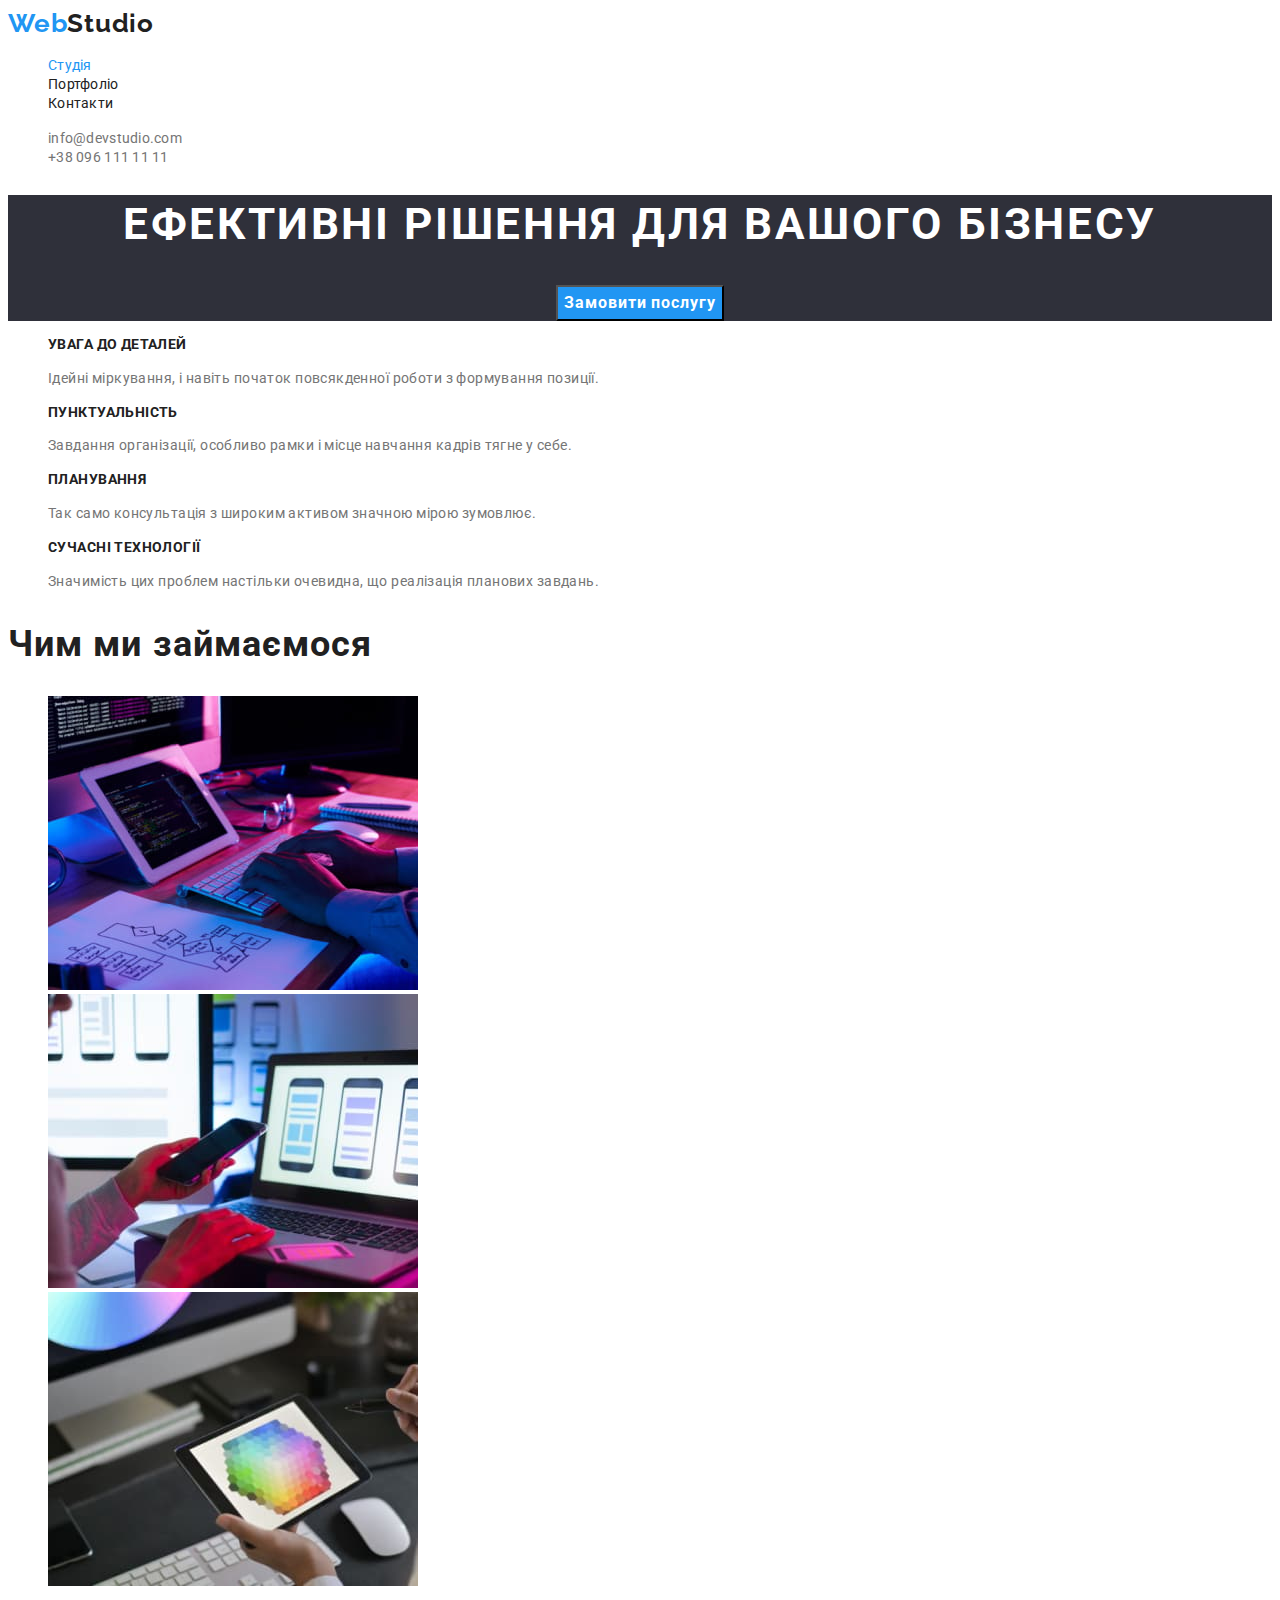
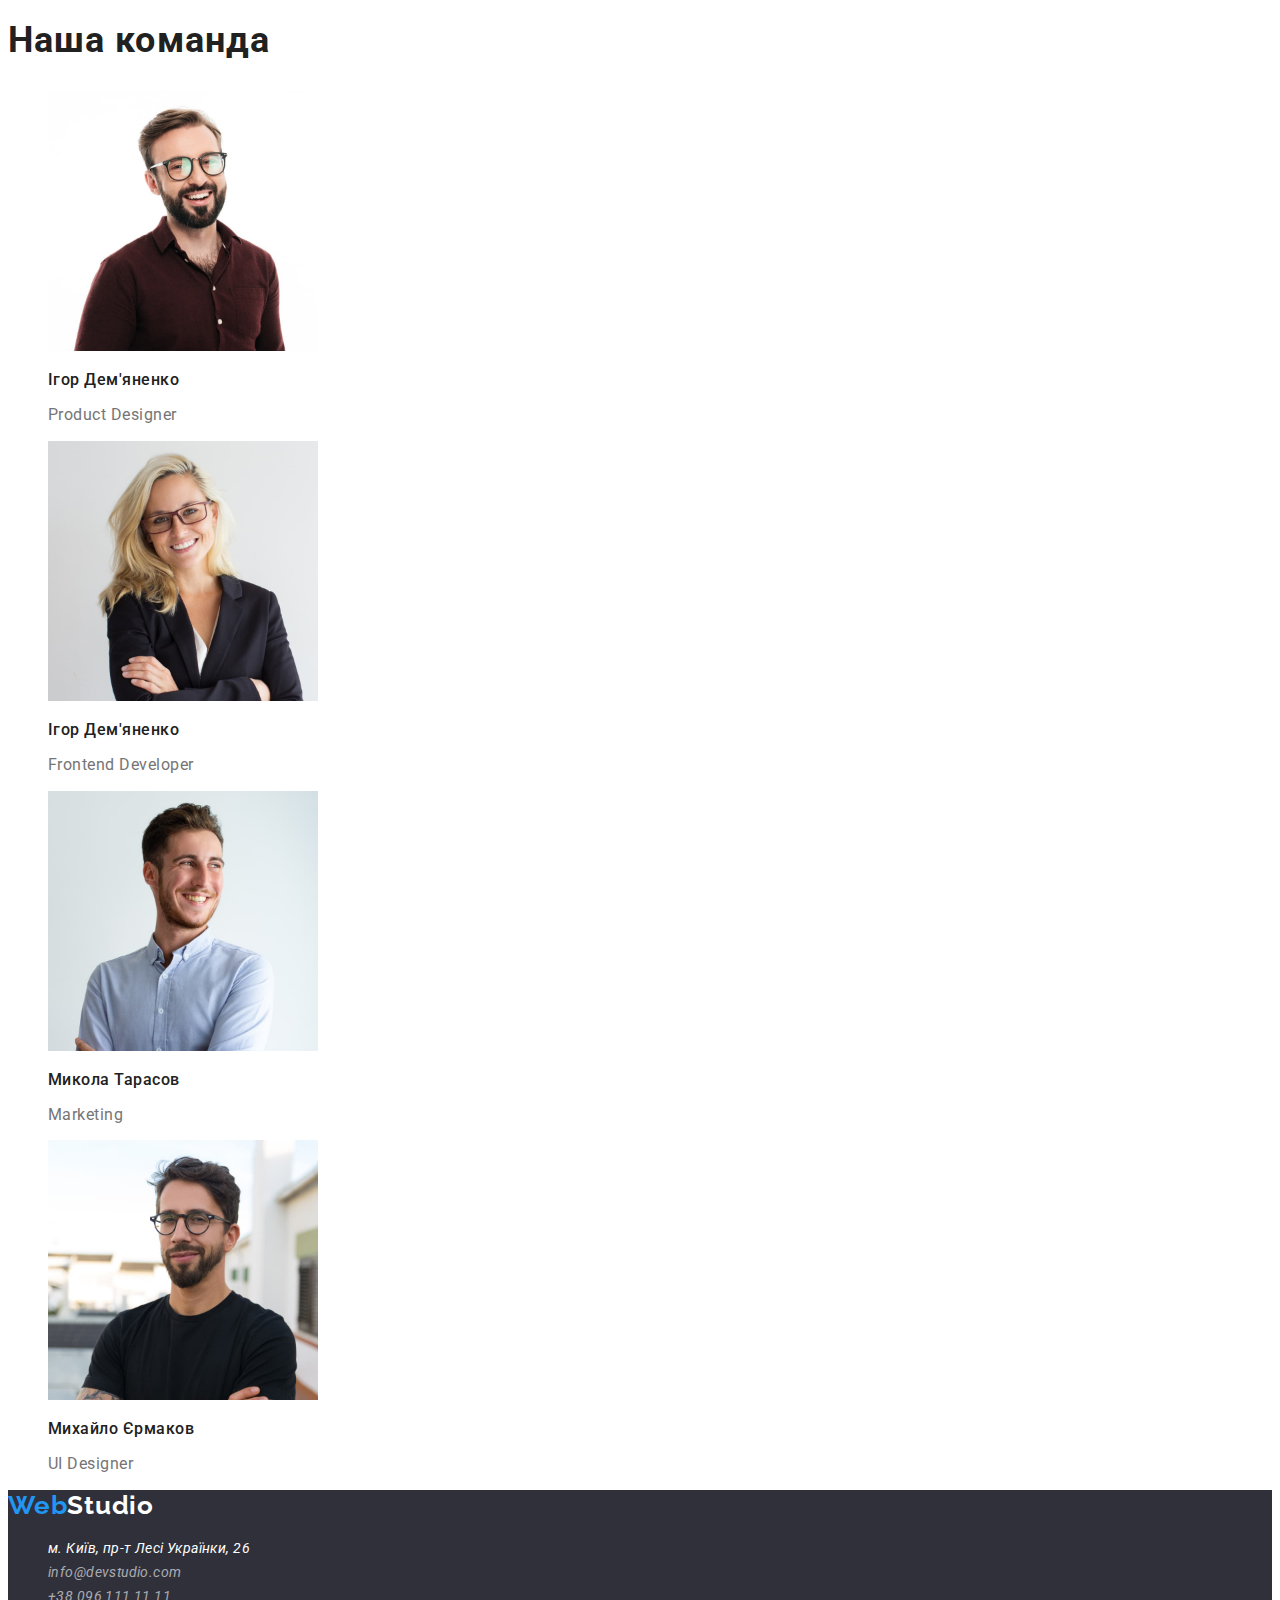
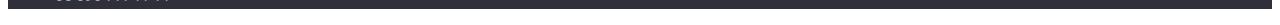
<file: index.html>
<!DOCTYPE html>
<html lang="uk">
  <head>
    <meta charset="UTF-8" />
    <meta http-equiv="X-UA-Compatible" content="IE=edge" />
    <meta name="viewport" content="width=device-width, initial-scale=1.0" />
    <title>WebStudio</title>
    <link rel="stylesheet" href="./css/styles.css" />
    <link rel="preconnect" href="https://fonts.googleapis.com" />
    <link rel="preconnect" href="https://fonts.gstatic.com" crossorigin />
    <link
      href="https://fonts.googleapis.com/css2?family=Raleway:wght@700&family=Roboto:wght@400;500;700;900&display=swap"
      rel="stylesheet"
    />
  </head>
  <body>
    <!----------------- HEADER ----------------------->
    <header class="page-header">
      <nav>
        <a class="logo" href="#">Web<span class="color-tagb">Studio</span></a>
        <ul class="site-nav list">
          <li><a href="./index.html" class="list-item current">Студія</a></li>
          <li><a href="./portfolio.html" class="list-item">Портфоліо</a></li>
          <li><a href="#" class="list-item">Контакти</a></li>
        </ul>
      </nav>
      <ul class="auth-nav list">
        <li><a class="head-mail" href="mailto:info@devstudio.com">info@devstudio.com</a></li>
        <li><a class="head-phone" href="tel:+380961111111">+38 096 111 11 11</a></li>
      </ul>
    </header>
    <main>
      <!---------------------- hero ------------------------->
      <section class="hero">
        <h1 class="hero-title">Ефективні рішення для вашого бізнесу</h1>
        <button class="hero-btn" type="button">Замовити послугу</button>
      </section>

      <!----------------------features  ------------------------>

      <section class="features">
        <h2 class="hidden-title">особливості</h2>
        <ul>
          <li>
            <h3 class="features-title">УВАГА ДО ДЕТАЛЕЙ</h3>
            <p class="text">
              Ідейні міркування, і навіть початок повсякденної роботи з формування позиції.
            </p>
          </li>
          <li>
            <h3 class="features-title">ПУНКТУАЛЬНІСТЬ</h3>
            <p class="text">
              Завдання організації, особливо рамки і місце навчання кадрів тягне у себе.
            </p>
          </li>
          <li>
            <h3 class="features-title">ПЛАНУВАННЯ</h3>
            <p class="text">Так само консультація з широким активом значною мірою зумовлює.</p>
          </li>
          <li>
            <h3 class="features-title">СУЧАСНІ ТЕХНОЛОГІЇ</h3>
            <p class="text">
              Значимість цих проблем настільки очевидна, що реалізація планових завдань.
            </p>
          </li>
        </ul>
      </section>
      <!----------------------what we do  ------------------------>

      <section class="work">
        <h2 class="work-title">Чим ми займаємося</h2>
        <ul>
          <li><img src="./images/box_1.jpg" alt="планшет" width="370" /></li>
          <li><img src="./images/box_2.jpg" alt="ноутбук" width="370" /></li>
          <li><img src="./images/box_3.jpg" alt="айпад" width="370" /></li>
        </ul>
      </section>

      <!----------------------our team  ------------------------>

      <section class="team">
        <h2 class="team-title">Наша команда</h2>
        <ul>
          <li>
            <img src="./images/img_1.jpg" alt="чоловік" width="270" />
            <h3 class="name">Ігор Дем'яненко</h3>
            <p class="profession">Product Designer</p>
          </li>
          <li>
            <img src="./images/img_2.jpg" alt="жінка" width="270" />
            <h3 class="name">Ігор Дем'яненко</h3>
            <p class="profession">Frontend Developer</p>
          </li>
          <li>
            <img src="./images/img_3.jpg" alt="чоловік" width="270" />
            <h3 class="name">Микола Тарасов</h3>
            <p class="profession">Marketing</p>
          </li>
          <li>
            <img src="./images/img_4.jpg" alt="чоловік" width="270" />
            <h3 class="name">Михайло Єрмаков</h3>
            <p class="profession">UI Designer</p>
          </li>
        </ul>
      </section>
    </main>
    <!---------------------footer ------------------------>

    <footer class="footer">
      <a href="./index.html" class="logo">Web<span class="color-tagw">Studio</span></a>
      <address>
        <ul>
          <li>
            <a
              class="map"
              href="https://goo.gl/maps/86U5GBCqMfjBJhed8"
              target="_blank"
              rel="noopener noreferrer nofollow"
              >м. Київ, пр-т Лесі Українки, 26</a
            >
          </li>
          <li><a class="foot-mail" href="mailto:info@devstudio.com">info@devstudio.com</a></li>
          <li><a class="foot-phone" href="tel:+380961111111">+38 096 111 11 11</a></li>
        </ul>
      </address>
    </footer>
  </body>
</html>
</file>
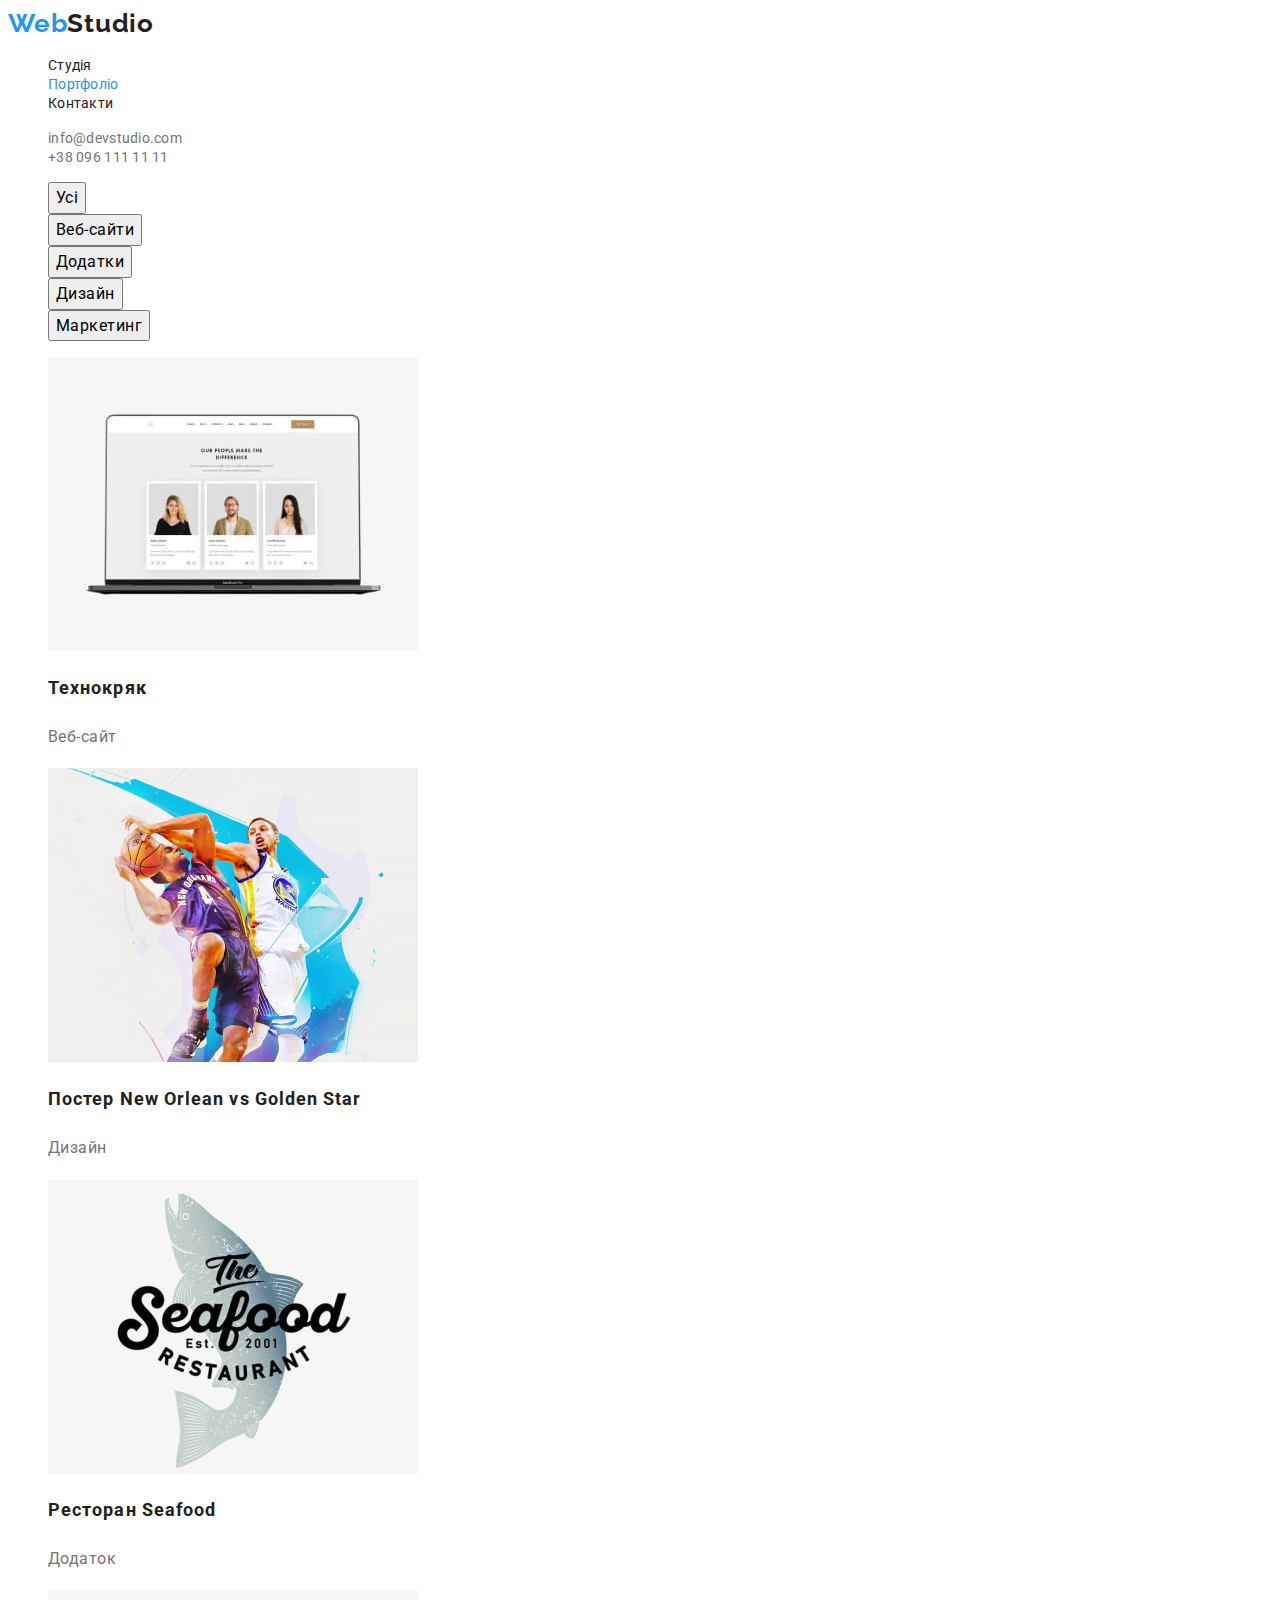
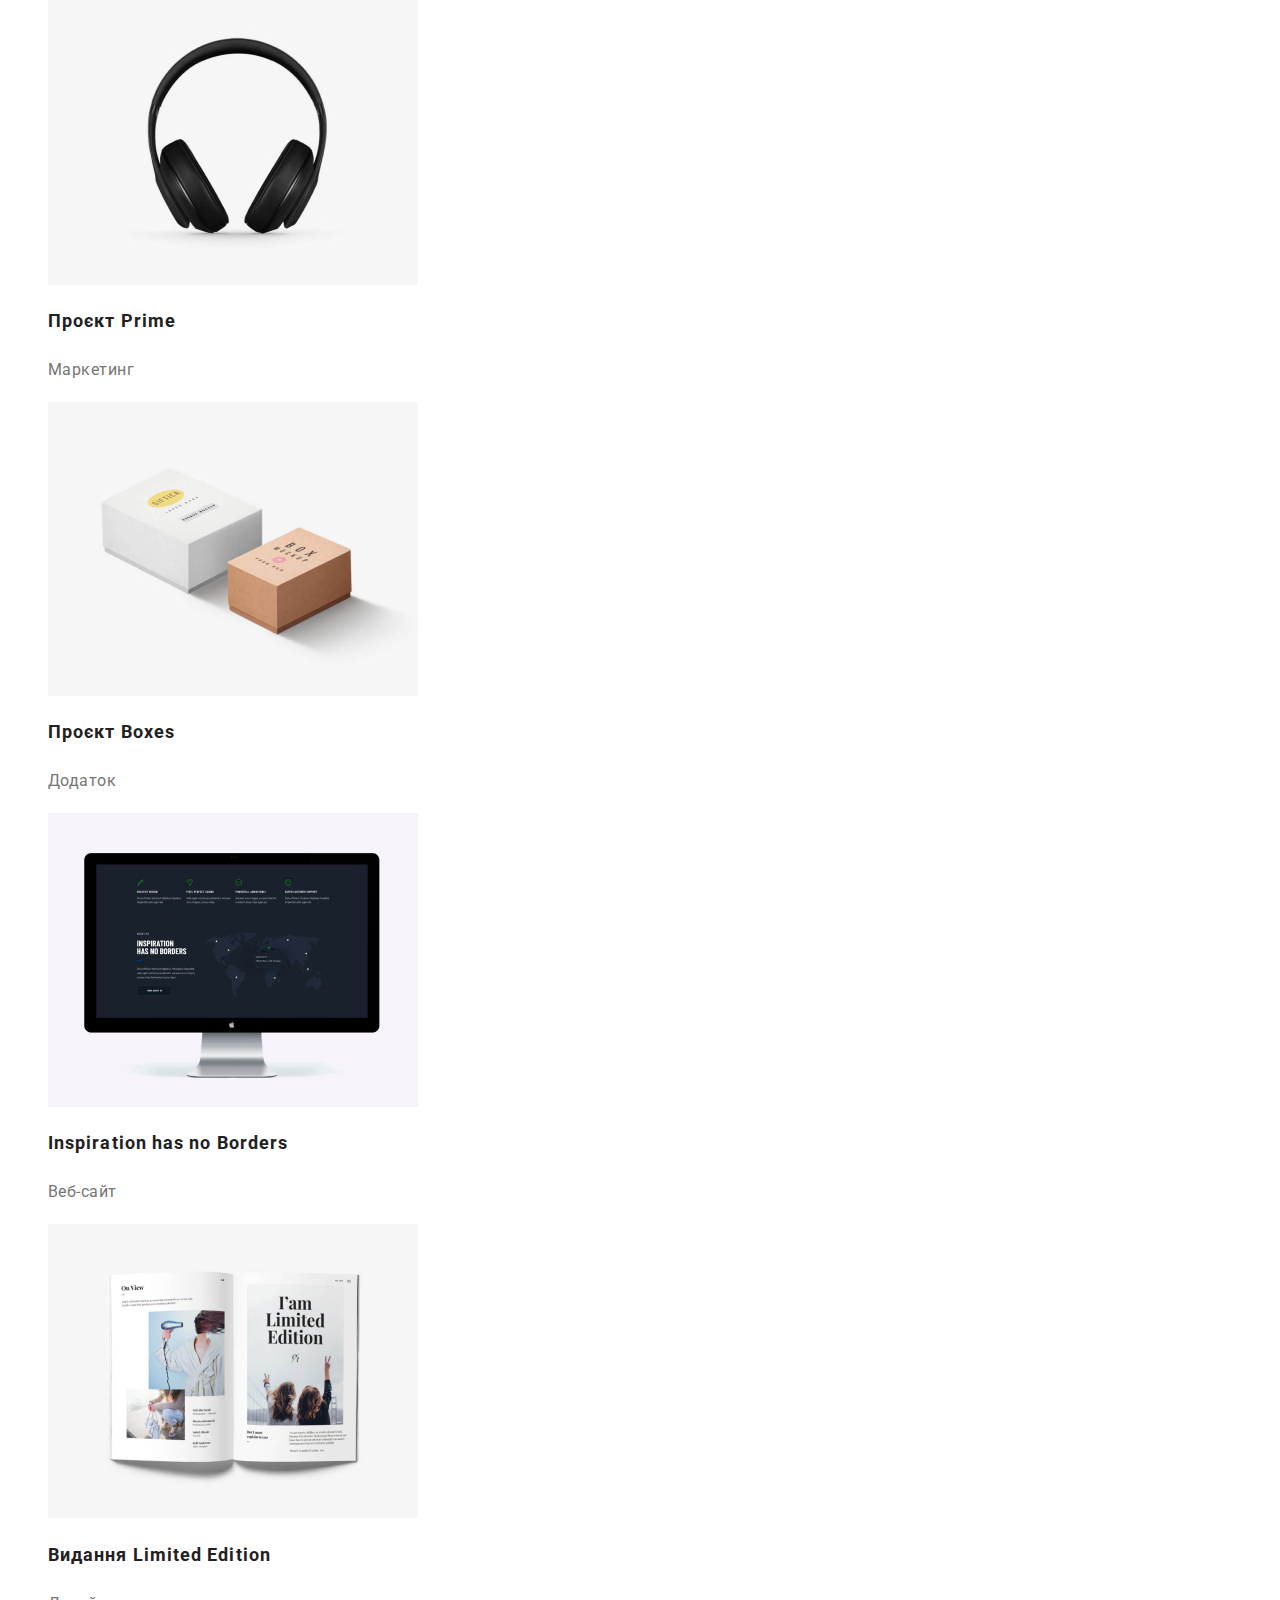
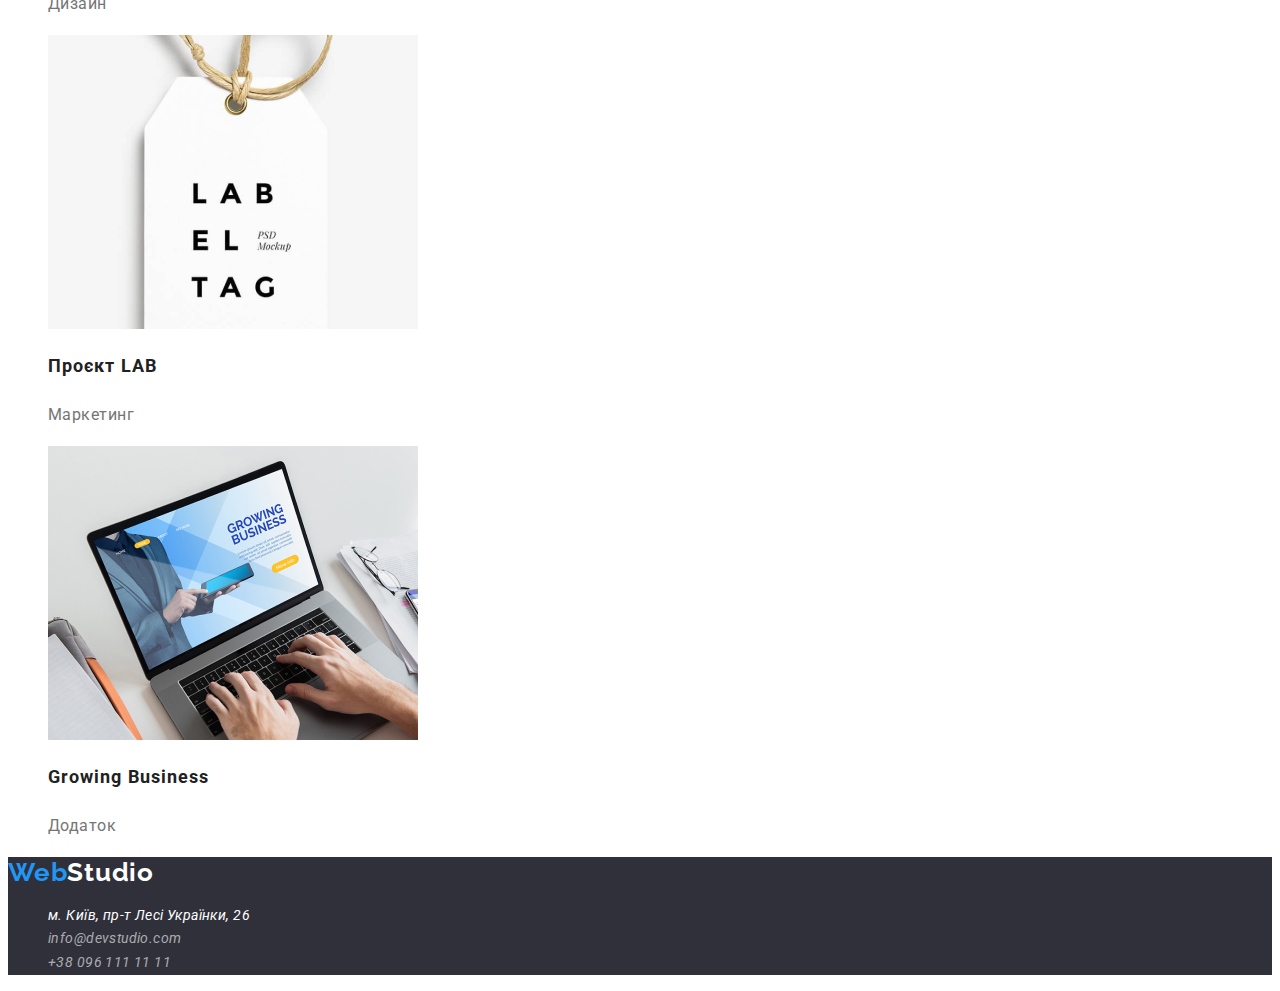
<file: portfolio.html>
<!DOCTYPE html>
<html lang="uk">
  <head>
    <meta charset="UTF-8" />
    <meta http-equiv="X-UA-Compatible" content="IE=edge" />
    <meta name="viewport" content="width=device-width, initial-scale=1.0" />
    <title>WebStudio</title>
    <link rel="stylesheet" href="./css/styles.css" />
    <link rel="preconnect" href="https://fonts.googleapis.com" />
    <link rel="preconnect" href="https://fonts.gstatic.com" crossorigin />
    <link
      href="https://fonts.googleapis.com/css2?family=Raleway:wght@700&family=Roboto:wght@400;500;700;900&display=swap"
      rel="stylesheet"
    />
  </head>
  <body>
    <!----------------- HEADER ----------------------->

    <header class="page-header">
      <nav>
        <a class="logo" href="#">Web<span class="color-tagb">Studio</span></a>
        <ul class="site-nav list">
          <li><a href="./index.html" class="list-item">Студія</a></li>
          <li><a href="./portfolio.html" class="list-item current">Портфоліо</a></li>
          <li><a href="#" class="list-item">Контакти</a></li>
        </ul>
      </nav>
      <ul class="auth-nav list">
        <li><a class="head-mail" href="mailto:info@devstudio.com">info@devstudio.com</a></li>
        <li><a class="head-phone" href="tel:+380961111111">+38 096 111 11 11</a></li>
      </ul>
    </header>
    <main>
      <!-----------our services  -->
      <section class="services">
        <h1 class="hidden-title">наші послуги</h1>
        <ul>
          <li><button type="button" class="serv-btn">Усі</button></li>
          <li><button type="button" class="serv-btn">Веб-сайти</button></li>
          <li><button type="button" class="serv-btn">Додатки</button></li>
          <li><button type="button" class="serv-btn">Дизайн</button></li>
          <li><button type="button" class="serv-btn">Маркетинг</button></li>
        </ul>
      </section>

      <!-----------------pages ---------------->
      <section class="pages">
        <ul>
          <li>
            <img src="./images/img-2-1.jpg" alt="єкран ноутбуку" width="370" height="294" />
            <h2 class="page-title">Технокряк</h2>
            <p class="options">Веб-сайт</p>
          </li>
          <li>
            <img src="./images/img-2-2.jpg" alt="постер боскетболістів" width="370" height="294" />
            <h2 class="page-title">Постер New Orlean vs Golden Star</h2>
            <p class="options">Дизайн</p>
          </li>
          <li>
            <img src="./images/img-2-3.jpg" alt="лого ресторану" width="370" height="294" />
            <h2 class="page-title">Ресторан Seafood</h2>
            <p class="options">Додаток</p>
          </li>
          <li>
            <img src="./images/img-2-4.jpg" alt="навушники" width="370" height="294" />
            <h2 class="page-title">Проєкт Prime</h2>
            <p class="options">Маркетинг</p>
          </li>
          <li>
            <img src="./images/img-2-5.jpg" alt="пара коробок" width="370" height="294" />
            <h2 class="page-title">Проєкт Boxes</h2>
            <p class="options">Додаток</p>
          </li>
          <li>
            <img src="./images/img-2-6.jpg" alt="монітор" width="370" height="294" />
            <h2 class="page-title">Inspiration has no Borders</h2>
            <p class="options">Веб-сайт</p>
          </li>
          <li>
            <img src="./images/img-2-7.jpg" alt="розгорнута книга" width="370" height="294" />
            <h2 class="page-title">Видання Limited Edition</h2>
            <p class="options">Дизайн</p>
          </li>
          <li>
            <img src="./images/img-2-8.jpg" alt="лейбл " width="370" height="294" />
            <h2 class="page-title">Проєкт LAB</h2>
            <p class="options">Маркетинг</p>
          </li>
          <li>
            <img src="./images/img-2-9.jpg" alt="ноутбук" width="370" height="294" />
            <h2 class="page-title">Growing Business</h2>
            <p class="options">Додаток</p>
          </li>
        </ul>
      </section>
    </main>
    <!---------------------footer ------------------------>

    <footer class="footer">
      <a href="./index.html" class="logo">Web<span class="color-tagw">Studio</span></a>
      <address>
        <ul>
          <li>
            <a
              class="map"
              href="https://goo.gl/maps/86U5GBCqMfjBJhed8"
              target="_blank"
              rel="noopener noreferrer nofollow"
              >м. Київ, пр-т Лесі Українки, 26</a
            >
          </li>
          <li><a class="foot-mail" href="mailto:info@devstudio.com">info@devstudio.com</a></li>
          <li><a class="foot-phone" href="tel:+380961111111">+38 096 111 11 11</a></li>
        </ul>
      </address>
    </footer>
  </body>
</html>
</file>
<file: css/styles.css>
:root {
  --primary-color: #212121;
  --secondary-text-color: #757575;
  --main-hover-color: #2196f3;
  --accent-color: #ffffff;
}
body {
  font-family: 'Raleway', 'Roboto';
  font-style: normal;
}

a {
  color: var(--primary-color);
  text-decoration: none;
}
li {
  list-style: none;
}
/*--------------------- header-------------- */
.logo {
  font-family: 'Raleway', sans-serif;
  font-weight: 700;
  font-size: 26px;
  line-height: 1.19;
  letter-spacing: 0.03em;
  color: var(--main-hover-color);
}
.color-tagb {
  color: var(--primary-color);
}
.list-item {
  font-family: 'Roboto', sans-serif;
  font-size: 14px;
  line-height: 1.14;
  letter-spacing: 0.02em;
  color: var(--primary-color);
}

.list a:hover,
.list a:focus {
  color: var(--main-hover-color);
}
.list-item.current {
  color: var(--main-hover-color);
}
.head-mail,
.head-phone {
  font-family: 'Roboto', sans-serif;
  font-size: 14px;
  line-height: 16px;
  letter-spacing: 0.02em;
  color: var(--secondary-text-color);
}
.head-mail:hover,
.head-mail:focus {
  color: var(--main-hover-color);
}
.head-phone:hover,
.head-phone:focus {
  color: var(--main-hover-color);
}

/*--------------------- hero-------------- */

.hero {
  background-color: #2f303a;
  color: var(--accent-color);
  text-align: center;
}
.hero-title {
  font-family: 'Roboto', sans-serif;
  font-size: 44px;
  line-height: 1.36;
  letter-spacing: 0.06em;
  text-transform: uppercase;
  color: var(--accent-color);
}
.hero-btn {
  font-family: 'Roboto', sans-serif;
  font-weight: 700;
  font-size: 16px;
  line-height: 1.87;
  text-align: center;
  letter-spacing: 0.06em;
  background-color: var(--main-hover-color);
  color: var(--accent-color);
  cursor: pointer;
}
.hero-btn:hover,
.hero-btn:focus {
  background-color: var(--main-hover-color);
}
/*--------------------- features-------------- */

.hidden-title {
  position: absolute;
  width: 1px;
  height: 1px;
  margin: -1px;
  border: 0;
  padding: 0;

  white-space: nowrap;
  overflow: hidden;
}
.features-title {
  font-family: 'Roboto', sans-serif;
  font-size: 14px;
  line-height: 1.14;
  letter-spacing: 0.03em;
  text-transform: uppercase;
  color: var(--primary-color);
}
.text {
  font-family: 'Roboto', sans-serif;
  font-size: 14px;
  line-height: 1.71;
  letter-spacing: 0.03em;
  color: var(--secondary-text-color);
}
/*--------------------- what we do-------------- */
.work-title {
  font-family: 'Roboto', sans-serif;
  font-size: 36px;
  line-height: 1.16;
  letter-spacing: 0.03em;
  color: var(--primary-color);
}

/*--------------------- our team-------------- */

.team-title {
  font-family: 'Roboto', sans-serif;
  font-size: 36px;
  line-height: 1.16;
  letter-spacing: 0.03em;
  color: var(--primary-color);
}
.name {
  font-family: 'Roboto', sans-serif;
  font-weight: 500;
  font-size: 16px;
  line-height: 1.18;
  letter-spacing: 0.03em;
  color: var(--primary-color);
}
.profession {
  font-family: 'Roboto', sans-serif;
  font-size: 16px;
  line-height: 1.18;
  letter-spacing: 0.03em;
  color: var(--secondary-text-color);
}
/*--------------------- footer-------------- */
.footer {
  background-color: #2f303a;
}
.color-tagw {
  color: var(--accent-color);
}
.map {
  font-family: 'Roboto', sans-serif;
  font-size: 14px;
  line-height: 1.71;
  letter-spacing: 0.03em;
  color: var(--accent-color);
}
.foot-mail,
.foot-phone {
  font-family: 'Roboto', sans-serif;
  font-size: 14px;
  line-height: 1.71;
  letter-spacing: 0.03em;
  color: rgba(255, 255, 255, 0.6);
}
/* -----------------------------PORTFOLIO---------------------- */

/* -----------------------------services---------------------- */

.serv-btn {
  font-family: 'Roboto', sans-serif;
  font-size: 16px;
  line-height: 1.62;
  letter-spacing: 0.03em;
  cursor: pointer;
  color: var(--primary-colo);
}
.serv-btn:hover,
.serv-btn:focus {
  background-color: var(--main-hover-color);
  color: var(--accent-color);
}

/* ---------------------pages------------------ */
.page-title {
  font-family: 'Roboto', sans-serif;
  font-size: 18px;
  line-height: 2;
  letter-spacing: 0.06em;
  color: var(--primary-color);
}
.options {
  font-family: 'Roboto', sans-serif;
  font-size: 16px;
  line-height: 1.88;
  letter-spacing: 0.03em;
  color: var(--secondary-text-color);
}
</file>
